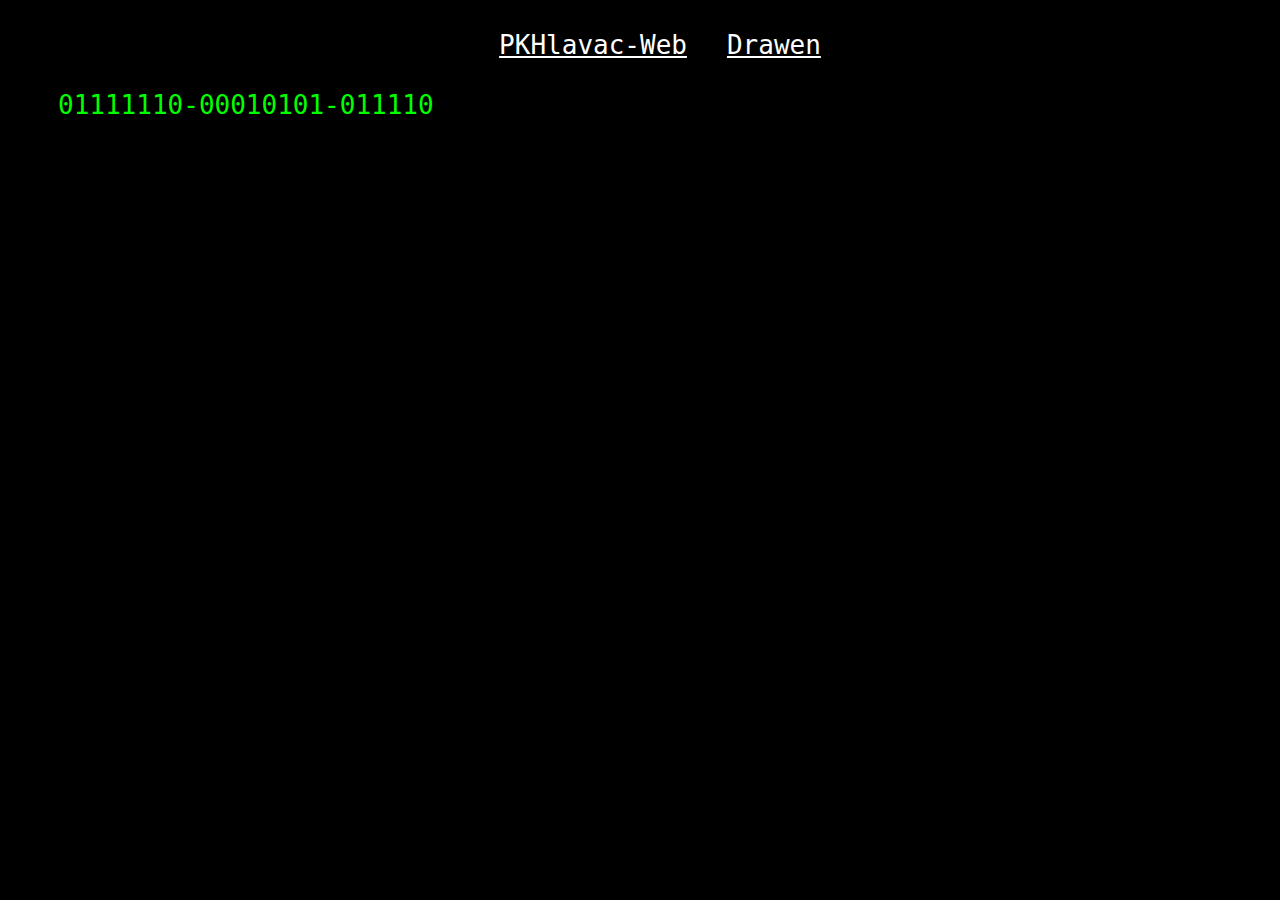
<file: index.html>
<!DOCTYPE html>
<html lang="en">
<head>
     <meta charset="utf-8"/>
     <meta name="viewport" content="width=device-width, initial-scale=1">
     <title>Ondromil</title>
     <link rel="stylesheet" href="style.css">
     <link rel="icon" href="Images/monke.png" type="image/x-icon">
</head>

<body>
     <nav class="navbar">
         <ul class="nav-menu">
             <li><a href="PKHlavac/index.html">PKHlavac-Web</a></li>
             <li><a href="Drawen/src/app.html">Drawen</a></li>
         </ul>
     </nav>
     <p id="demo"></p>
     <script src="script.js"></script>
</body>
</html>
</file>
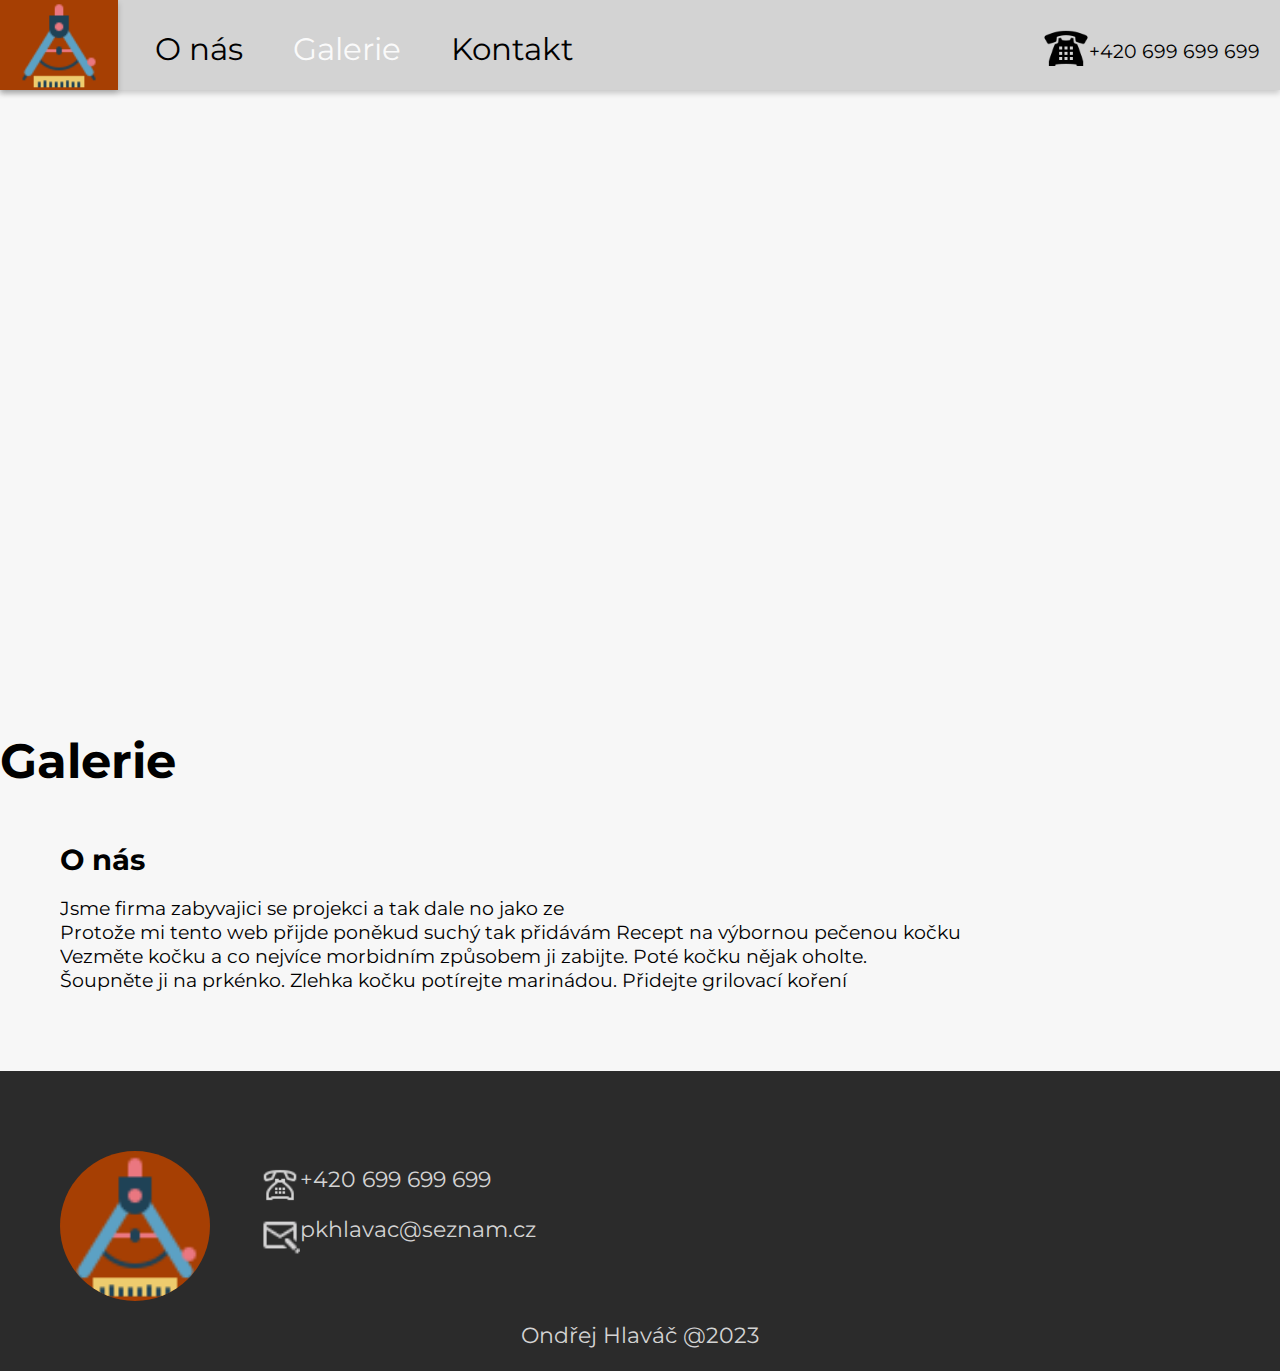
<file: PKHlavac/galerie.html>
<!DOCTYPE html>
<html lang="en">
<head>
    <meta charset="UTF-8">
    <meta http-equiv="X-UA-Compatible" content="IE=edge">
    <meta name="viewport" content="width=device-width, initial-scale=1.0">
    <link rel="stylesheet" href="style.css">
    <link rel="preconnect" href="https://fonts.googleapis.com">
    <link rel="preconnect" href="https://fonts.gstatic.com" crossorigin>
    <link href="https://fonts.googleapis.com/css2?family=Montserrat:wght@100;400&display=swap" rel="stylesheet">
    <title>O nás</title>
</head>
<body>
   <header class="header">
      <nav class="navbar">
         <img src="Images/clogo.png" alt="logo" class="logo">
         <div class="phone-number">
            <p>+420 699 699 699</p>
         </div>
         <div class="phone-icon">
            <img src="Icons/telephone-icon.png" height="45", alt="phone-icon", class="phone-icon">
         </div>
         <div class="nav-list-container">
            <button class="dropdown-button" onclick="this.classList.toggle('active');"></button>
               <ul class="nav-list">
                  <li class="nav-item">
                     <a href="index.html">O nás</a>
                  </li>
                  <li class="nav-item-active">
                     <a href="galerie.html">Galerie</a>
                  </li>
                  <li class="nav-item">
                     <a href="kontakt.html">Kontakt</a>
                  </li>
               </ul>
         </div>
      </nav>
   </header>

   <div class="slider">
      <div class="slider-image"></div>
       <div class="head-text">
           <h1>Galerie</h1>
       </div>
   </div>

   <div class="article1">
      <article>
         <header>
             <h1>O nás</h1>
         </header>
         <section>
             <p>Jsme firma zabyvajici se projekci a tak dale no jako ze <br>
               Protože mi tento web přijde poněkud suchý tak přidávám Recept na výbornou pečenou kočku<br>
               Vezměte kočku a co nejvíce morbidním způsobem ji zabijte.  Poté kočku nějak oholte.<br>
               Šoupněte ji na prkénko. Zlehka kočku potírejte marinádou. Přidejte grilovací koření<br>
            </p>           
         </section>
      </article>
   </div>

   <div class="footer">
      <footer>
         <img src="Images/clogo.png" class="footer-logo">
         <p class="copyright">Ondřej Hlaváč @2023</p>
         <ul class="contacts-list">
            <li>
               <p>
                  <img src="Icons/icons8-rotary-dial-telephone-32.png" width="40px" class="footer-contact-icons">
                  +420 699 699 699
               </p>
            </li>
            <li>
               <p>
                  <img src="Icons/icons8-composing-mail-24.png" width="40px" class="footer-contact-icons">
                  pkhlavac@seznam.cz
               </p>
            </li>
         </ul>
      </footer>
   </div>
</body>
</html>
</file>
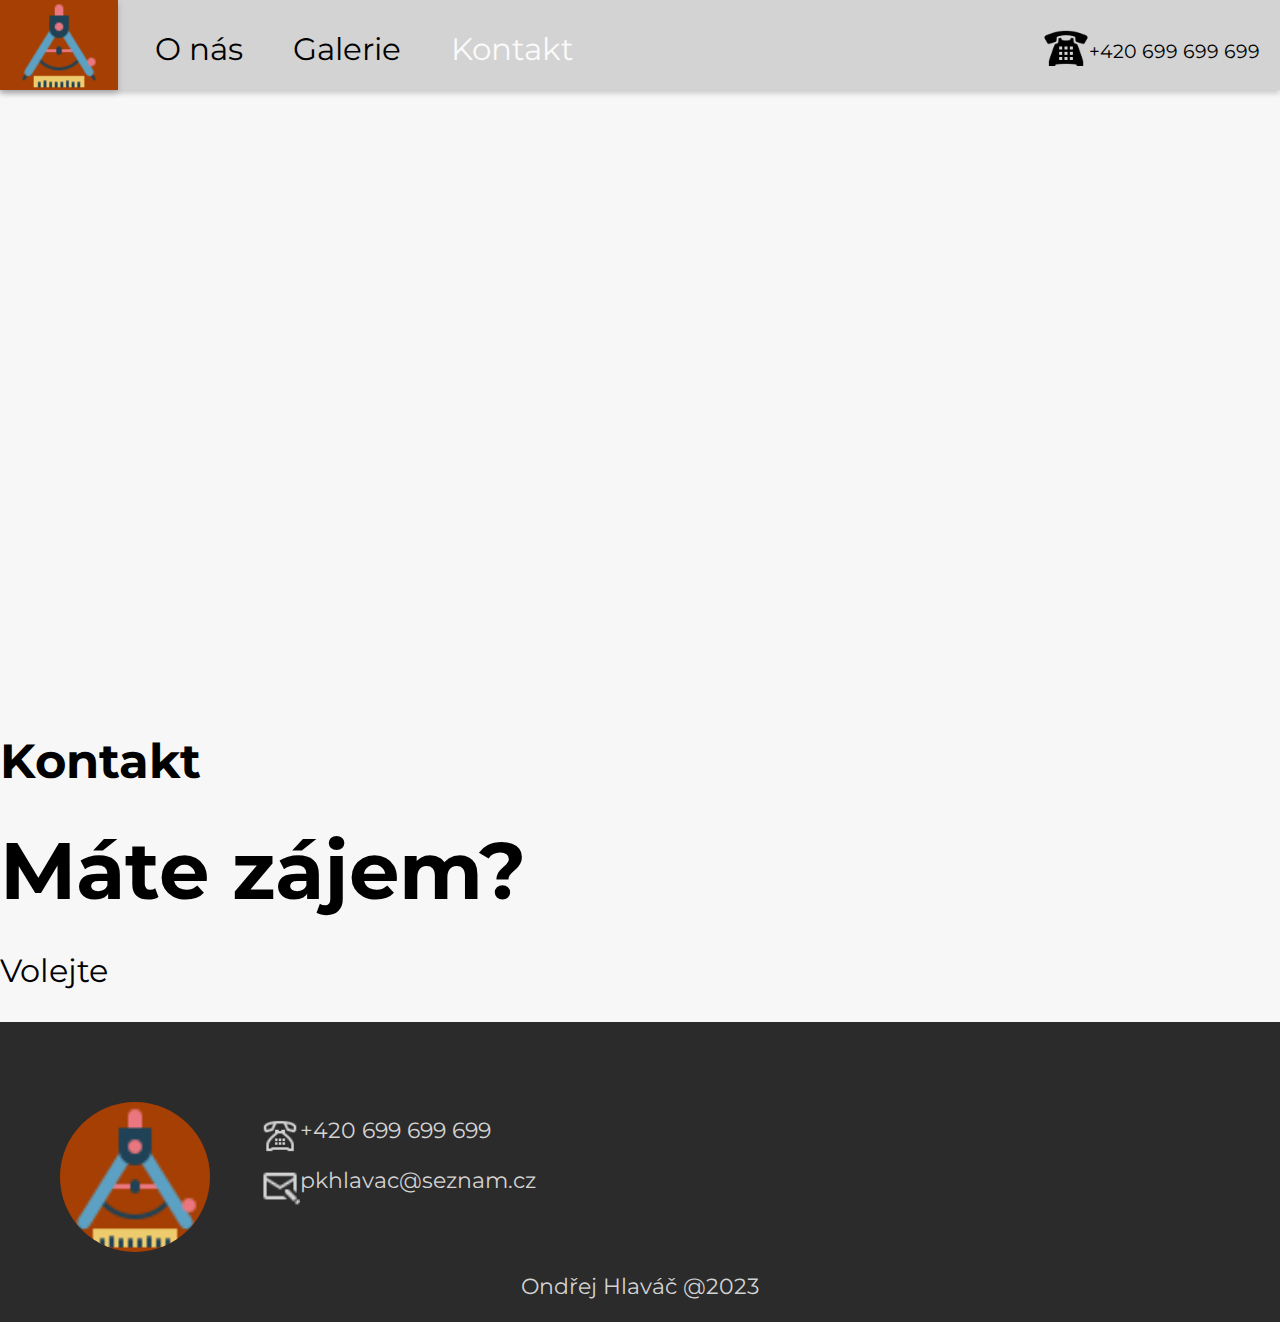
<file: PKHlavac/kontakt.html>
<!DOCTYPE html>
<html lang="en">
<head>
    <meta charset="UTF-8">
    <meta http-equiv="X-UA-Compatible" content="IE=edge">
    <meta name="viewport" content="width=device-width, initial-scale=1.0">
    <link rel="stylesheet" href="style.css">
    <link rel="preconnect" href="https://fonts.googleapis.com">
    <link rel="preconnect" href="https://fonts.gstatic.com" crossorigin>
    <link href="https://fonts.googleapis.com/css2?family=Montserrat:wght@100;400&display=swap" rel="stylesheet">
    <title>O nás</title>
</head>
<body>
   <header class="header">
      <nav class="navbar">
         <img src="Images/clogo.png" alt="logo" class="logo">
         <div class="phone-number">
            <p>+420 699 699 699</p>
         </div>
         <div class="phone-icon">
            <img src="Icons/telephone-icon.png" height="45", alt="phone-icon", class="phone-icon">
         </div>
         <div class="nav-list-container">
            <button class="dropdown-button" onclick="this.classList.toggle('active');"></button>
               <ul class="nav-list">
                  <li class="nav-item">
                     <a href="index.html">O nás</a>
                  </li>
                  <li class="nav-item">
                     <a href="galerie.html">Galerie</a>
                  </li>
                  <li class="nav-item-active">
                     <a href="kontakt.html">Kontakt</a>
                  </li>
               </ul>
         </div>
      </nav>
   </header>

   <div class="slider">
      <div class="slider-image"></div>
       <div class="head-text">
           <h1>Kontakt </h1>
       </div>
   </div>

   <div class="article2">
      <article>
         <header>
              <h2>Máte zájem?</h2>
         </header>
         <section>
              <p>Volejte</p>
         </section>
      </article>
   </div>

   <div class="footer">
      <footer>
         <img src="Images/clogo.png" class="footer-logo">
         <p class="copyright">Ondřej Hlaváč @2023</p>
         <ul class="contacts-list">
            <li>
               <p>
                  <img src="Icons/icons8-rotary-dial-telephone-32.png" width="40px" class="footer-contact-icons">
                  +420 699 699 699
               </p>
            </li>
            <li>
               <p>
                  <img src="Icons/icons8-composing-mail-24.png" width="40px" class="footer-contact-icons">
                  pkhlavac@seznam.cz
               </p>
            </li>
         </ul>
      </footer>
   </div>
</body>
</html>
</file>
<file: style.css>
body {
    background-color: black;
    font-family: monospace;
}

p {
    text-align: left;
    margin-left: 50px;
    color: lime;
    font-size: 2em;
}

a {
    text-align: center;
    color: white;
    font-size: 2em;
}

.navbar {
    margin: 30px;
}

.nav-menu {
    display: flex;
    justify-content: center;
    gap: 40px;
}
</file>
<file: PKHlavac/style.css>
* {
    font-family: 'Montserrat', sans-serif
}

body {
    margin: 0;
    background-color: rgb(247, 247, 247);
}

a {
   font-size: 2.4em;
   text-decoration: none;
   color: black;
}

a:hover {
    transition-duration: 0.1s;
    color: rgba(255, 255, 255, 0.927)
}

p {
    font-size: 2em;
}

h1 {
    font-size: 3em;
}

h2 {
    font-size: 5em;
    margin: 0;
}

:root {
    --header-color: rgb(211, 211, 211);
}

/* HEADER */

.logo {
    background-color: #A63F03;
    padding: 0 14px;
    margin-right: auto;
    height: 90px;
    position: absolute;
    left: 0;
    top: 0;
    z-index: 2;
    box-shadow: 0px 3px 6px rgba(0, 0, 0, 0.2);
}

.navbar {
   background-color: var(--header-color);
   height: 90px;
   width: 100%;
   position: absolute;
   left: 0;
   top: 0;
   z-index: 3;
   box-shadow: 0px 3px 6px rgba(0, 0, 0, 0.2);
}

@media (min-width: 901px) {
    .nav-list {
        margin: 0;
        padding: 0;
        margin-left: 130px;
        display: flex;
        list-style-type: none;
        height: 100px;
        font-size: 0.8em;
    }
    .nav-item, .nav-item-active {
        margin-top: 30px;
        margin-inline: 25px;
    }
    .active + .nav-list {
        display: flex;
    }
}

.nav-item-active a {
    color: rgba(255, 255, 255, 0.927);
}

.phone-number {
    z-index: 2;
    position: absolute;
    right: 0;
    margin-right: 20px;
    margin-top: 20px;
    font-size: 0.6em;
}

.phone-icon {
    position: absolute;
    right: 0;
    margin-right: 95px;
    margin-top: 12px;
    width: 3em;
    height: 3em; 
}

.dropdown-button {
    display: none;
    position: absolute;
    border: none;
    width: 40px;
    height: 40px;
    top: 15px;
    right: 0;
    margin-right: 20px;
    background-color: var(--header-color);
    background-repeat: no-repeat;
    background-image: url(Icons/icons8-menu-50.png);
    background-size: cover;
    z-index: 2;
}

@media (max-width: 900px) {
    .phone-icon, .phone-number {
        display: none;
    } 
    .navbar, .logo {
        height: 70px;
        position: fixed;
    }
    .dropdown-button {
        display: inline;
    }
    .nav-list {
        display: none;
        background-color: var(--header-color);
        position: absolute;
        left: 0;
        top: 0;
        margin-top: 70px;
        list-style-type: none;
        font-size: 10px;
        padding-bottom: 15px;
        padding: 0;
        width: 100%;
        z-index: 0; 
    }
    .active + .nav-list {
        display: block;
    }
    .nav-list li {
        text-align: center;
        font-size: 0.8em;
        margin-block: 4px;
    }
}

/* SLIDER */

.slider { 
   position: relative;
}

.slider-image {
   width: 100%;
   height: 700px;
   object-fit: cover;
   filter: opacity(80%);
   background-position: center;
   background-size: cover;
   background-repeat: no-repeat;
}

.slider-buttons {
   position: absolute;
   right: 0;
   left: 0;
   bottom: 0;
   margin-bottom: 20px;
   z-index: 2;
}

.slider-button-list {
    display: flex;
    list-style-type: none;
    justify-content: center;
}

li button {
    border-radius: 10px;
    border: none;
    padding: 8px;
    width: 18px;
    height: 18px;
    margin-inline: 6px;
    background-color: aliceblue;
}

.slider-button:hover {
    filter: brightness(70%);
}

.head-text-container {
    position: absolute;
    bottom: 0;
    left: 4%;
    font-size: 1.4em;  
    color: white;
    text-transform: uppercase;
}

@media (max-width: 450px) {
    .head-text {
        font-size: 2em;
        margin-bottom: 80px;
    }
}

.border-line {
    background-color:  var(--header-color);
    height: 4px;
    width: 100%;
    box-shadow: 0px 3px 5px rgba(0, 0, 0, 0.2);
}


/* ARTICLE */

/* About */
.article1 {
    margin-left: 60px;
    text-align: left;
    padding-bottom: 60px;
    font-size: 0.6em;
    overflow: hidden;
}

.article-container {
    position: relative
}

.about-image {
    height: 100%;
    width: 25%;
    position: absolute;
    top: 0;
    right: 0;
    box-shadow: 0px 3px 5px rgba(0, 0, 0, 0.2);
    filter: opacity(80%);
}

@media (max-width: 1300px) {
    .about-image {
        display: none;
    }
}

/* Services */

.services-menu {
    display: flex;
    justify-content: space-around;
    text-align: center;
    background-color:  var(--header-color);
}

@media (max-width: 600px) {
    .services-menu {
        display: block;
    }
}

.service-button {
    width: 100%;
    padding: 30px 0;
    filter: brightness(110%);
    border: none;
    box-shadow: 0px 3px 6px rgba(0, 0, 0, 0.2);
}

.service-button:hover {
    filter: brightness(105%);
    transition-duration: 0.2s;
}

.services h1 {
    font-size: 2.5em;
}

.services img {
    width: 100px;
}
.services-content {
    background-color: var(--header-color);
    filter: brightness(102%);
    box-shadow: 0px 3px 6px -2px rgba(0, 0, 0, 0.2);
    padding: 0.1px 0;
}

.services-content li {
    margin: 25px 0;
    list-style-type: none;
    font-size: 1.2em;
}

.services-content li::before {
    content: "> "; 
  }

/* Map */ 

.map {
    text-align: center;
    margin-top: 50px;
}

iframe {
    width: 80%;
}

/* Contact */
.contact-container {
    text-align: center;
    margin-bottom: 100px;
    font-size: 0.6em;
}

.button {
    color: white;
    background-color: #A63F03;
    padding: 25px 3vw;
    border-radius: 60px;
    font-size: 6em;
}

.button:hover {
    filter: brightness(140%);
    border: 0;
}

.button-p {
    text-align: center;
    margin-top: 60px;
}

.contact-text {
    font-size: 2.2em;
    font-family: Arial;
    text-align: center;   
}

svg {
    padding-bottom: 30px;
}
/* FOOTER */

.footer {
    background-color: #272727fa;
    height: 300px;
    width: 100%;
    position: absolute;
    font-size: 0.7em;
    position: relative;
}

.footer-logo {
    width: 150px;
    background-color: #A63F03;
    border-radius: 100px;
    margin-top: 80px;
    margin-left: 60px;
}

.contacts-list {
    color: var(--header-color);
    display: block;
    list-style-type: none;
    position: absolute;
    top: 60px;
    left: 260px;
}

.footer-contact-icons {
    position: absolute;
    left: 0;
}

@media (max-width: 560px) {
    .contacts-list {
        position: static;
        margin-left: 15px;
    }
    .footer {
        height: 420px;
    }
    .footer-logo {
        display: block;
        margin: auto;
    }
}

 .copyright {
    position: absolute;
    text-align: center;
    left: 0;
    right: 0;
    bottom: 0;
    color: var(--header-color);
 }
</file>
